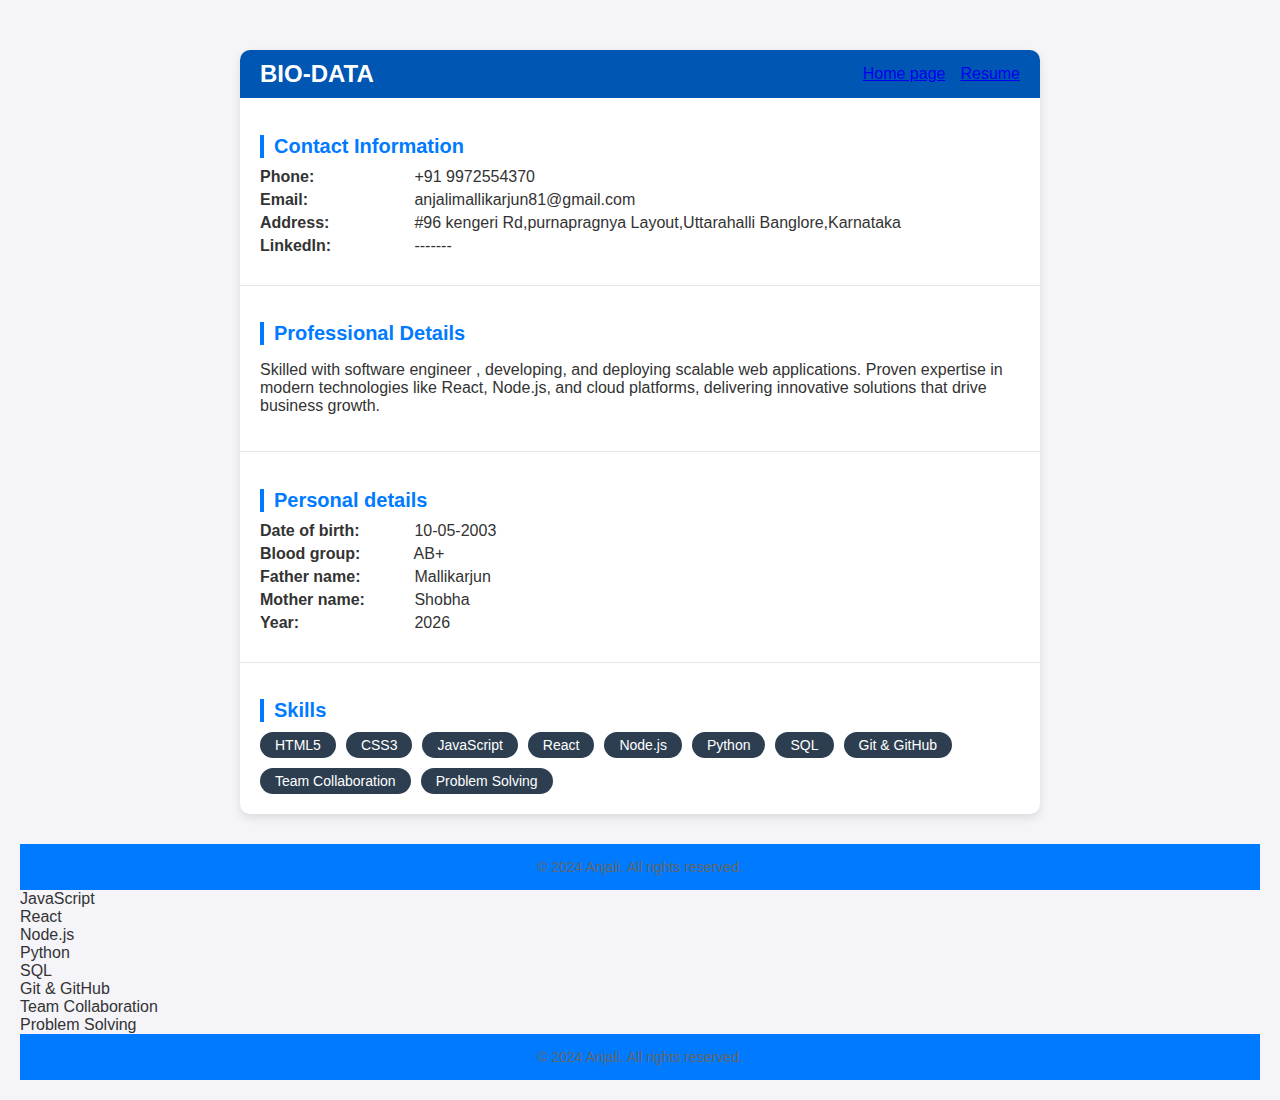
<file: biodata.html>
<!DOCTYPE html>
<html lang="en">

<head>
<meta charset="UTF-8">
<meta name="viewport" content="width=device-width, initial-scale=1.0">
<title>Biodata</title>
<style>
body {
font-family: Arial, sans-serif; background-color: #f4f4f9; margin: 20px;
padding: 0;
color: #333; display: flex;
flex-direction: column; min-height: 100vh;
}
.container {
max-width: 800px; margin: 30px auto; background: #ffffff; border-radius: 10px;
box-shadow: 0 4px 10px rgba(0, 0, 0, 0.1);
overflow: hidden; align-items: center;
}
header{
background-color: #0056b3; color: white;
padding: 10px 20px; display: flex;
justify-content: space-between; align-items: center;
}

header h1 { margin: 0;
font-size: 24px;
}

header nav { display: flex; gap: 15px;
}

header p {
margin: 5px 0 0; font-size: 16px; font-weight: 300;
}

section {
padding: 20px;
border-bottom: 1px solid #e6e6e6;
}

section:last-child { border-bottom: none;
}

h2 {
font-size: 20px; color: #007BFF; margin-bottom: 10px;
border-left: 4px solid #007BFF; padding-left: 10px;
}

.info {
margin: 10px 0;
}

.info p {
margin: 5px 0; font-size: 16px;
}

.info strong {
display: inline-block; width: 150px;
}

.skills {
display: flex; flex-wrap: wrap; gap: 10px; margin-top: 10px;
}

.skills span {
display: inline-block; background-color: #2c3e50; color: white;
padding: 5px 15px; border-radius: 15px;
font-size: 14px;
}

footer {
text-align: center; padding: 15px;
background-color: #007BFF; font-size: 14px;
color: #666;
}
</style>
</head>

<body>
<div class="container">
<!-- Header Section -->
<header>
    <h1>BIO-DATA</h1>
<nav>
<a href="index.html">Home page</a>
<a href="resume.html">Resume</a>
</nav>
</header>

<!-- Contact Information Section -->
<section>
<h2>Contact Information</h2>
<div class="info">
<p><strong>Phone:</strong> +91 9972554370</p>
<p><strong>Email:</strong> anjalimallikarjun81@gmail.com</p>
<p><strong>Address:</strong> #96 kengeri Rd,purnapragnya Layout,Uttarahalli Banglore,Karnataka</p>
<p><strong>LinkedIn:</strong> -------</p>
</div>
</section>

<!-- Professional Details Section -->
<section>
<h2>Professional Details</h2>
<p>
Skilled with software engineer ,
developing, and deploying scalable web applications. Proven expertise in modern technologies
like React, Node.js, and cloud platforms, delivering innovative solutions that drive business growth.
</p>
</section>

<!-- Education Section -->
<section>
<h2>Personal details</h2>
<div class="info">
<p><strong>Date of birth:</strong> 10-05-2003</p>
<p><strong>Blood group:</strong> AB+</p>
<p><strong>Father name:</strong> Mallikarjun</p>
<p><strong>Mother name:</strong> Shobha</p>
<p><strong>Year:</strong> 2026</p>
</div>
</section>

<!-- Skills Section -->
<section>
<h2>Skills</h2>
<div class="skills">
<span>HTML5</span>
<span>CSS3</span>
<span>JavaScript</span>
<span>React</span>
<span>Node.js</span>
<span>Python</span>
<span>SQL</span>
<span>Git & GitHub</span>
<span>Team Collaboration</span>
<span>Problem Solving</span>
</div>
</section>
</div>

<!-- Footer -->
<footer>
© 2024 Anjali. All rights reserved.
</footer>
</body>

</html>
<span>JavaScript</span>
<span>React</span>
<span>Node.js</span>
<span>Python</span>
<span>SQL</span>
<span>Git & GitHub</span>
<span>Team Collaboration</span>
<span>Problem Solving</span>
</div>
</section>
</div>

<!-- Footer -->
<footer>
© 2024 Anjali. All rights reserved.
</footer>
</body>

</html>
</file>
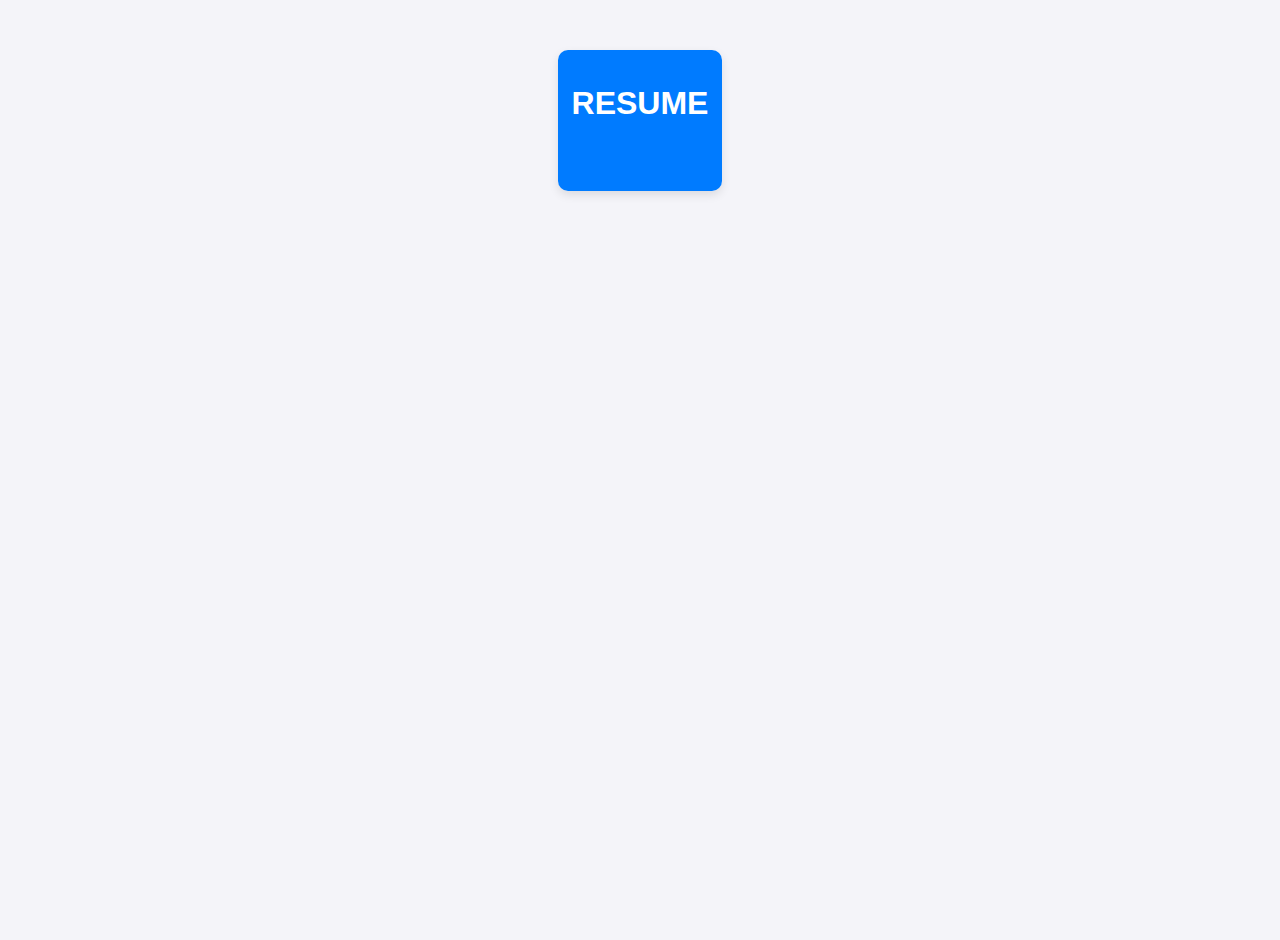
<file: resume.html>
<!DOCTYPE html>
<html lang="en">

<head>
<meta charset="UTF-8">
<meta name="viewport" content="width=device-width, initial-scale=1.0">
<title>Resume with Profile Photo</title>
<style>
body {
font-family: Arial, sans-serif; background-color: #f4f4f9; margin: 20px;
padding: 0;
color: #333; display: flex;
flex-direction: column; min-height: 100vh;
}

.container {
max-width: 800px; margin: 30px auto; background: #ffffff; border-radius: 10px;
box-shadow: 0 4px 10px rgba(0, 0, 0, 0.1); overflow: hidden;
}
.pro {
padding-right:80% ;
}

header {
background-color: #007BFF; color: white;
padding: 14px; text-align: center; position: relative;

}

header .profile-photo { width: 120px; height: 120px; border-radius: 50%;
    overflow: hidden;
border: 4px solid #ffffff; position: absolute;
top: 100%;
left: 50%;
transform: translate(-50%, -50%);
box-shadow: 0 4px 8px rgba(0, 0, 0, 0.2);
}

header img {
width: 100%;
height: 100%; object-fit: cover;
}
header

header h1 {
margin: 70px 0 10px; font-size: 28px;
}

header p {
margin: 5px 0 0; font-size: 16px; font-weight: 300;
}
header nav { padding-left: 80%; display: flex; gap: 15px;
}

section {
padding: 20px;
border-bottom: 1px solid #e6e6e6;
}

section:last-child { border-bottom: none;
}

h2 {
font-size: 20px; color: #007BFF; margin-bottom: 10px;
border-left: 4px solid #007BFF; padding-left: 10px;
}
.info {
margin: 10px 0;
}

.info p {
margin: 5px 0; font-size: 16px;
}

.info strong {
display: inline-block; width: 150px;
}

.skills {
display: flex; flex-wrap: wrap; gap: 10px; margin-top: 10px;
}

.skills span {
display: inline-block; background-color: #007BFF; color: white;
padding: 5px 15px; border-radius: 15px; font-size: 14px;
}

footer {
text-align: center; padding: 15px;
background-color: #007BFF; font-size: 14px;
color: #666;
}
</style>
</head>

<body>
<div class="container">
<!-- Header Section -->
<header>
<h1>RESUME</h1>
<h2>Profile</h2>
<nav>
</file>
